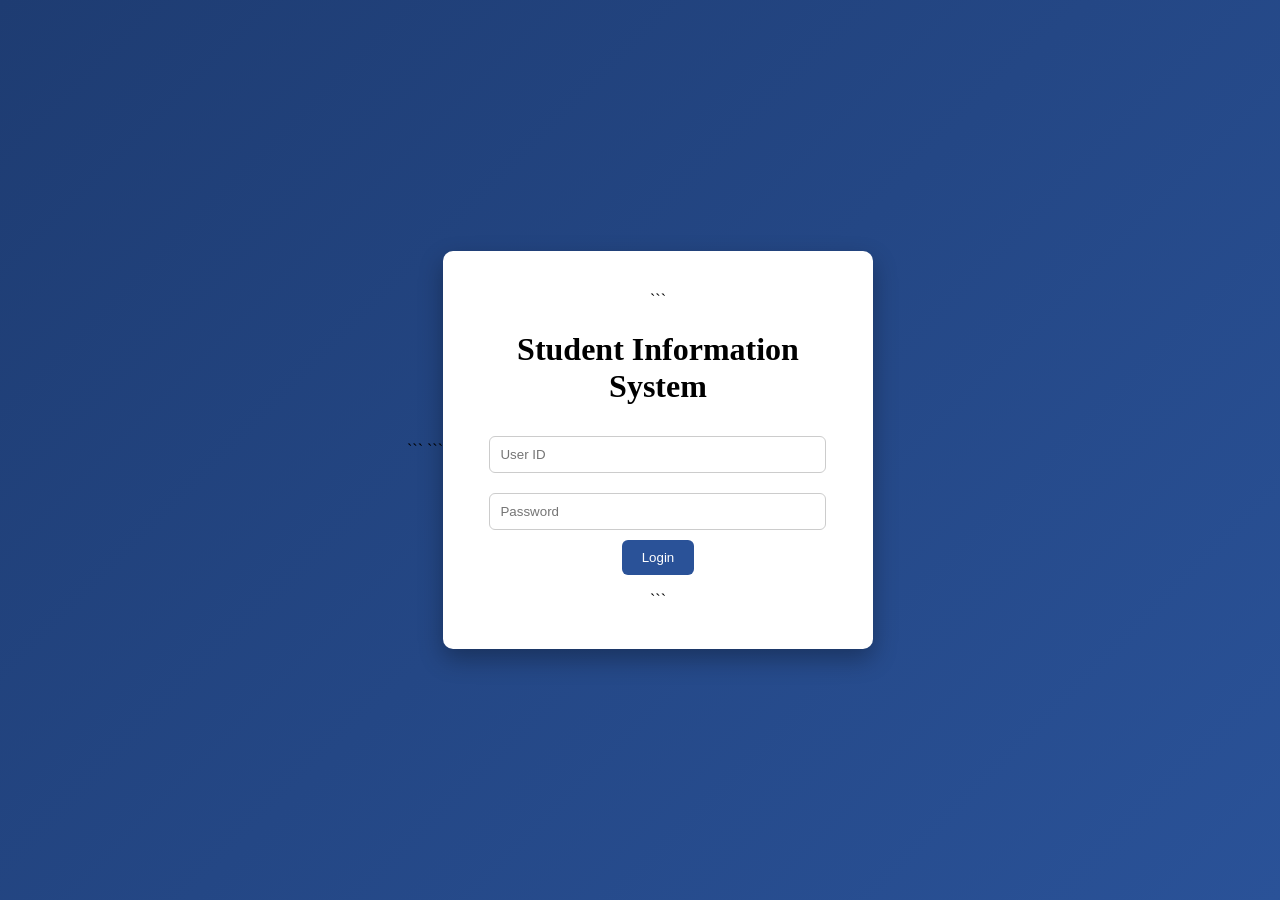
<file: index.html>
<!DOCTYPE html>

<html>

<head>

```
<meta charset="UTF-8">

<meta name="viewport"
      content="width=device-width, initial-scale=1.0">

<title>
    Student Information System
</title>

<link rel="stylesheet"
      href="style.css">
```

</head>

<body>

<div class="login-card">

```
<!-- =====================================
     TITLE
====================================== -->

<h1>
    Student Information System
</h1>


<!-- =====================================
     USER ID
====================================== -->

<input
    type="text"
    id="userid"
    placeholder="User ID"
    autocomplete="username"
>


<!-- =====================================
     PASSWORD
====================================== -->

<input
    type="password"
    id="password"
    placeholder="Password"
    autocomplete="current-password"
>


<!-- =====================================
     LOGIN BUTTON
====================================== -->

<button
    type="button"
    onclick="login()"
>
    Login
</button>


<!-- =====================================
     LOGIN MESSAGE
====================================== -->

<p id="msg"></p>
```

</div>

<!-- =========================================
     LOGIN JAVASCRIPT
========================================= -->

<script src="login.js"></script>

</body>

</html>
</file>
<file: style.css>
body{
font-family:Segoe UI;
background:linear-gradient(135deg,#1e3c72,#2a5298);
height:100vh;
display:flex;
justify-content:center;
align-items:center;
margin:0;
}

.login-card{
background:white;
padding:40px;
width:350px;
border-radius:10px;
box-shadow:0 10px 25px rgba(0,0,0,0.3);
text-align:center;
}

input{
width:90%;
padding:10px;
margin:10px 0;
border-radius:6px;
border:1px solid #ccc;
}

button{
padding:10px 20px;
background:#2a5298;
color:white;
border:none;
border-radius:6px;
cursor:pointer;
}

button:hover{
background:#1e3c72;
}

#msg{
color:red;
}
</file>
